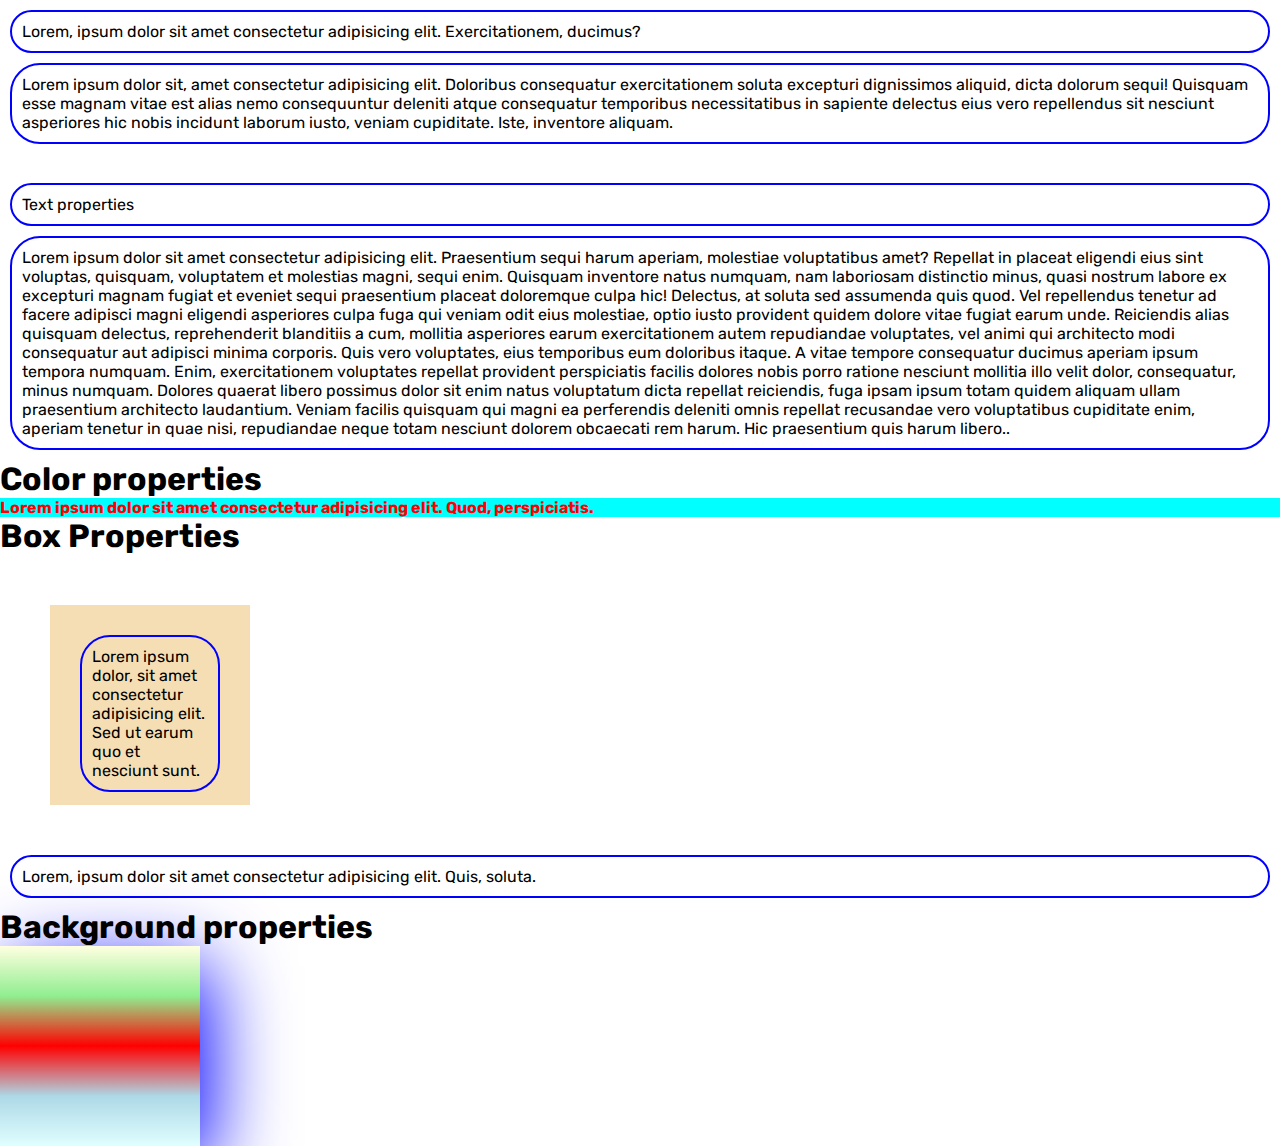
<file: index.html>
<!DOCTYPE html>
<html lang="en">
<head>
    <meta charset="UTF-8">
    <meta name="viewport" content="width=device-width, initial-scale=1.0">
    <title>Practice</title>
    <link rel="stylesheet" href="style.css">
</head>
<body>
    <p>Lorem, ipsum dolor sit amet consectetur adipisicing elit. Exercitationem, ducimus?</p>
    <p>Lorem ipsum dolor sit, amet consectetur adipisicing elit. Doloribus consequatur exercitationem soluta excepturi dignissimos aliquid, dicta dolorum sequi! Quisquam esse magnam vitae est alias nemo consequuntur deleniti atque consequatur temporibus necessitatibus in sapiente delectus eius vero repellendus sit nesciunt asperiores hic nobis incidunt laborum iusto, veniam cupiditate. Iste, inventore aliquam.</p> <br>
    
    <!-- ---------------------------------------------------------------------------------------- -->

    <p>Text properties</p>
    <p>Lorem ipsum dolor sit amet consectetur adipisicing elit. Praesentium sequi harum aperiam, molestiae voluptatibus amet? Repellat in placeat eligendi eius sint voluptas, quisquam, voluptatem et molestias magni, sequi enim. Quisquam inventore natus numquam, nam laboriosam distinctio minus, quasi nostrum labore ex excepturi magnam fugiat et eveniet sequi praesentium placeat doloremque culpa hic! Delectus, at soluta sed assumenda quis quod. Vel repellendus tenetur ad facere adipisci magni eligendi asperiores culpa fuga qui veniam odit eius molestiae, optio iusto provident quidem dolore vitae fugiat earum unde. Reiciendis alias quisquam delectus, reprehenderit blanditiis a cum, mollitia asperiores earum exercitationem autem repudiandae voluptates, vel animi qui architecto modi consequatur aut adipisci minima corporis. Quis vero voluptates, eius temporibus eum doloribus itaque. A vitae tempore consequatur ducimus aperiam ipsum tempora numquam. Enim, exercitationem voluptates repellat provident perspiciatis facilis dolores nobis porro ratione nesciunt mollitia illo velit dolor, consequatur, minus numquam. Dolores quaerat libero possimus dolor sit enim natus voluptatum dicta repellat reiciendis, fuga ipsam ipsum totam quidem aliquam ullam praesentium architecto laudantium. Veniam facilis quisquam qui magni ea perferendis deleniti omnis repellat recusandae vero voluptatibus cupiditate enim, aperiam tenetur in quae nisi, repudiandae neque totam nesciunt dolorem obcaecati rem harum. Hic praesentium quis harum libero..</p>

    <!-- --------------------------------------------------------------------------------------------------------------------------- -->
    
    <h1>Color properties</h1>
    <h4>Lorem ipsum dolor sit amet consectetur adipisicing elit. Quod, perspiciatis.</h4>

    <!-- ------------------------------------------------------------------------------------------------------------------------- -->

    <h1>Box Properties</h1>
    <div id="bg">
        <p>Lorem ipsum dolor, sit amet consectetur adipisicing elit. Sed ut earum quo et nesciunt sunt.</p>
    </div>

    <p>Lorem, ipsum dolor sit amet consectetur adipisicing elit. Quis, soluta.</p>
  <!-- ------------------------------------------------------------------------------------------------------------------------------ -->
   <h1>Background properties </h1>
    <div class="bg">
        
    </div>

  
</body>
</html>
</file>
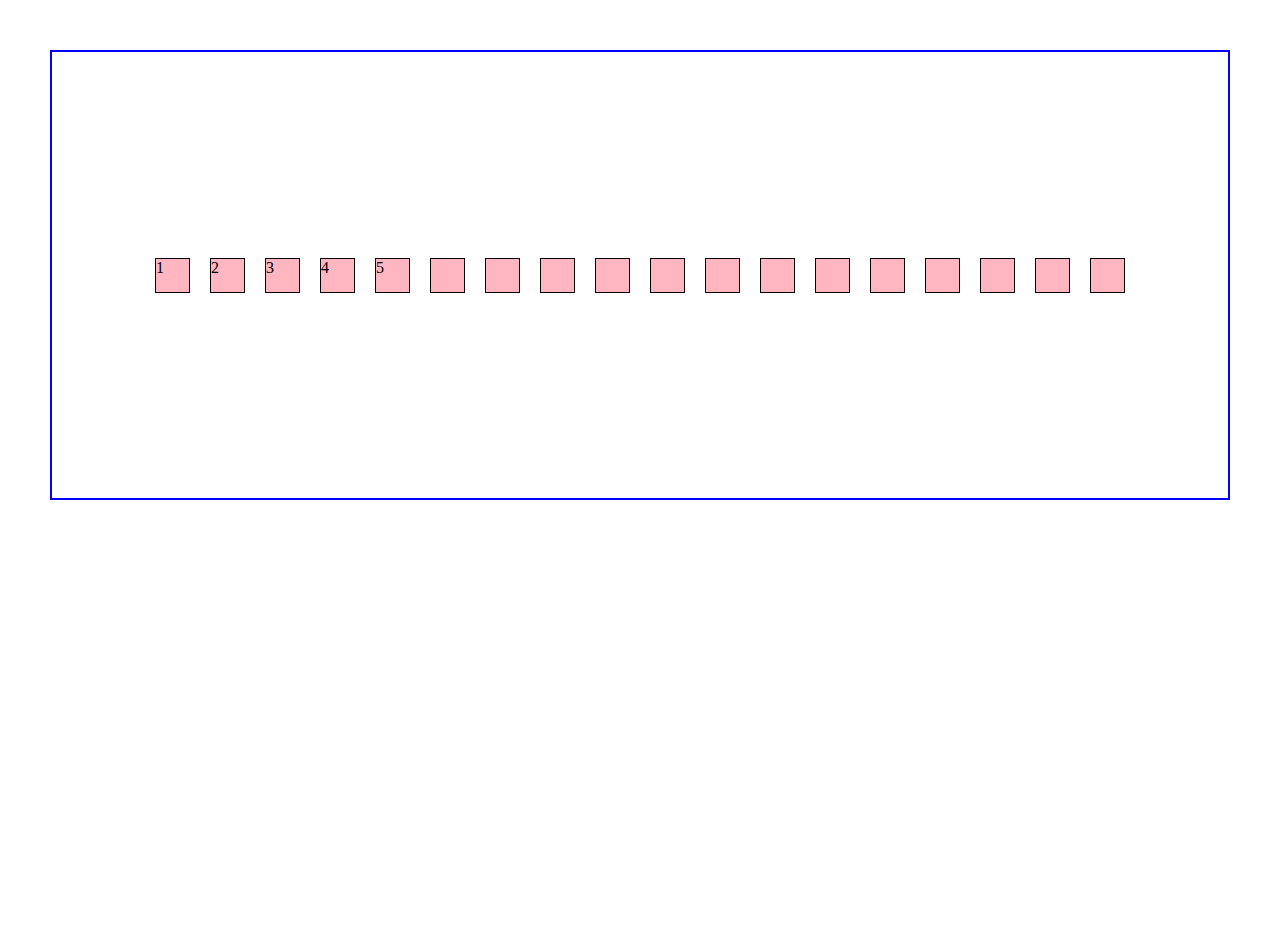
<file: FLEXBOX/index.html>
<!DOCTYPE html>
<html lang="en">
<head>
    <meta charset="UTF-8">
    <meta name="viewport" content="width=device-width, initial-scale=1.0">
    <title>FLEXBOX</title>
    <link rel="stylesheet" href="style.css">
</head>
<body>
   <main>
    <div class="container">
        
        <div class="item">1</div>
        <div class="item">2</div>
        <div class="item">3</div>
        <div class="item">4</div>
        <div class="item">5</div>
        <div class="item"></div>
        <div class="item"></div>
        <div class="item"></div>
        <div class="item"></div>
        <div class="item"></div>
        <div class="item"></div>
        <div class="item"></div>
        <div class="item"></div>
        <div class="item"></div>
        <div class="item"></div>
        <div class="item"></div>
        <div class="item"></div>
        <div class="item"></div>
       
        
        
    </div>
   </main>
    
</body>
</html>
</file>
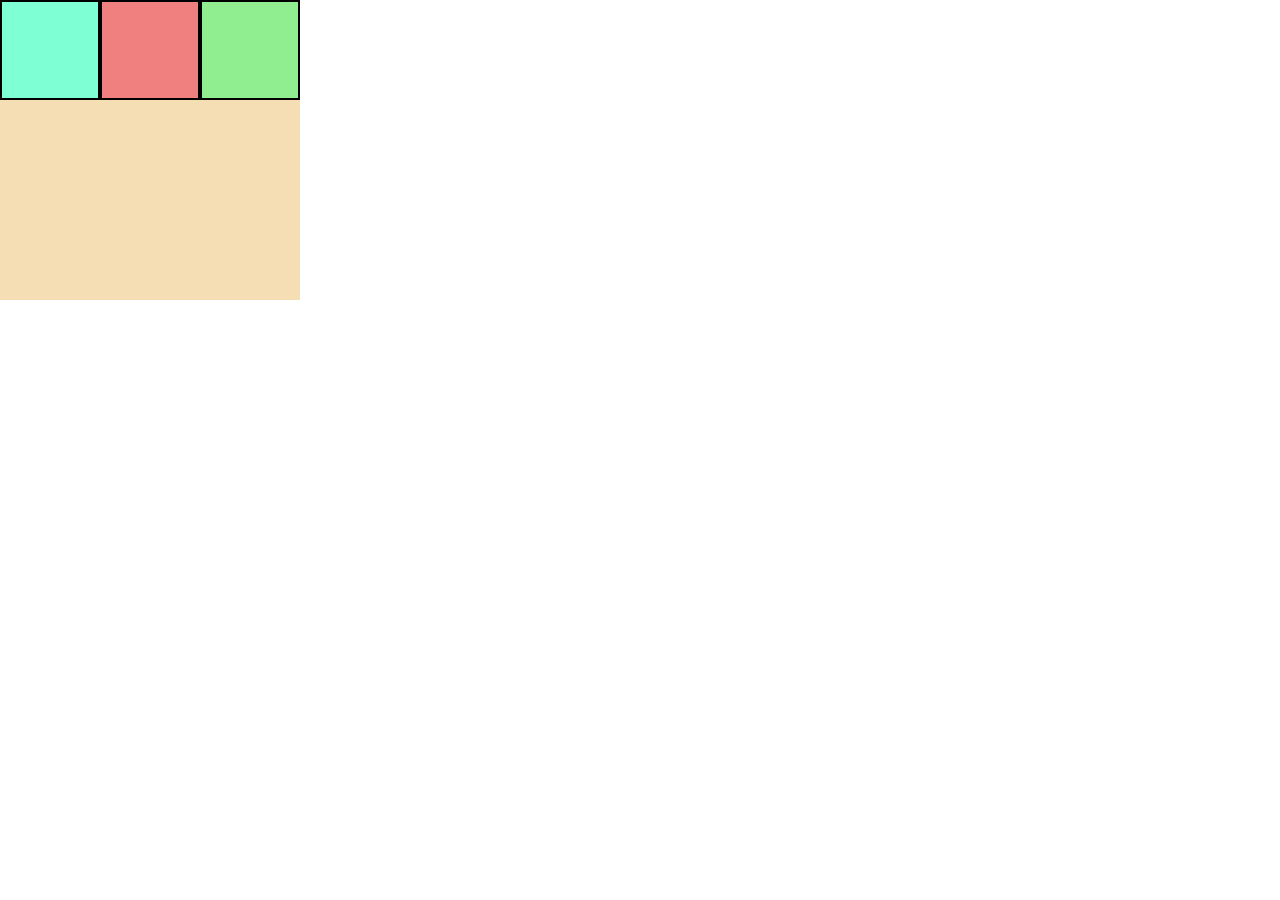
<file: Media_queries/index.html>
<!DOCTYPE html>
<html lang="en">
<head>
    <meta charset="UTF-8">
    <meta name="viewport" content="width=device-width, initial-scale=1.0">
    <title>Media queries</title>
    <link rel="stylesheet" href="style.css">
</head>
<body>
    <!-- <div class="box"></div> -->
     <!-- <div class="parent">
        <div class="child"></div>
        <div class="child"></div>
        <div class="child"></div>
        <div class="child"></div>
        <div class="child"></div>
        <div class="child"></div>
     </div> -->
     <!-- ------------------------------------------------------------------ -->
    
     <!-- <div class="parent">
        <div class="child"></div>
        <div class="child"></div>
        <div class="child"></div>
        <div class="child"></div>
        <div class="child"></div>
        <div class="child"></div>
        <div class="child"></div>
        <div class="child"></div>   
      
       
     </div> -->
     <!-- -------------------------------------------------------------------------------------- -->
     <div class="parent">
        <div class="child child-a"></div>
        <div class="child child-b"></div>
        <div class="child child-c"></div>
     </div>
</body>
</html>
</file>
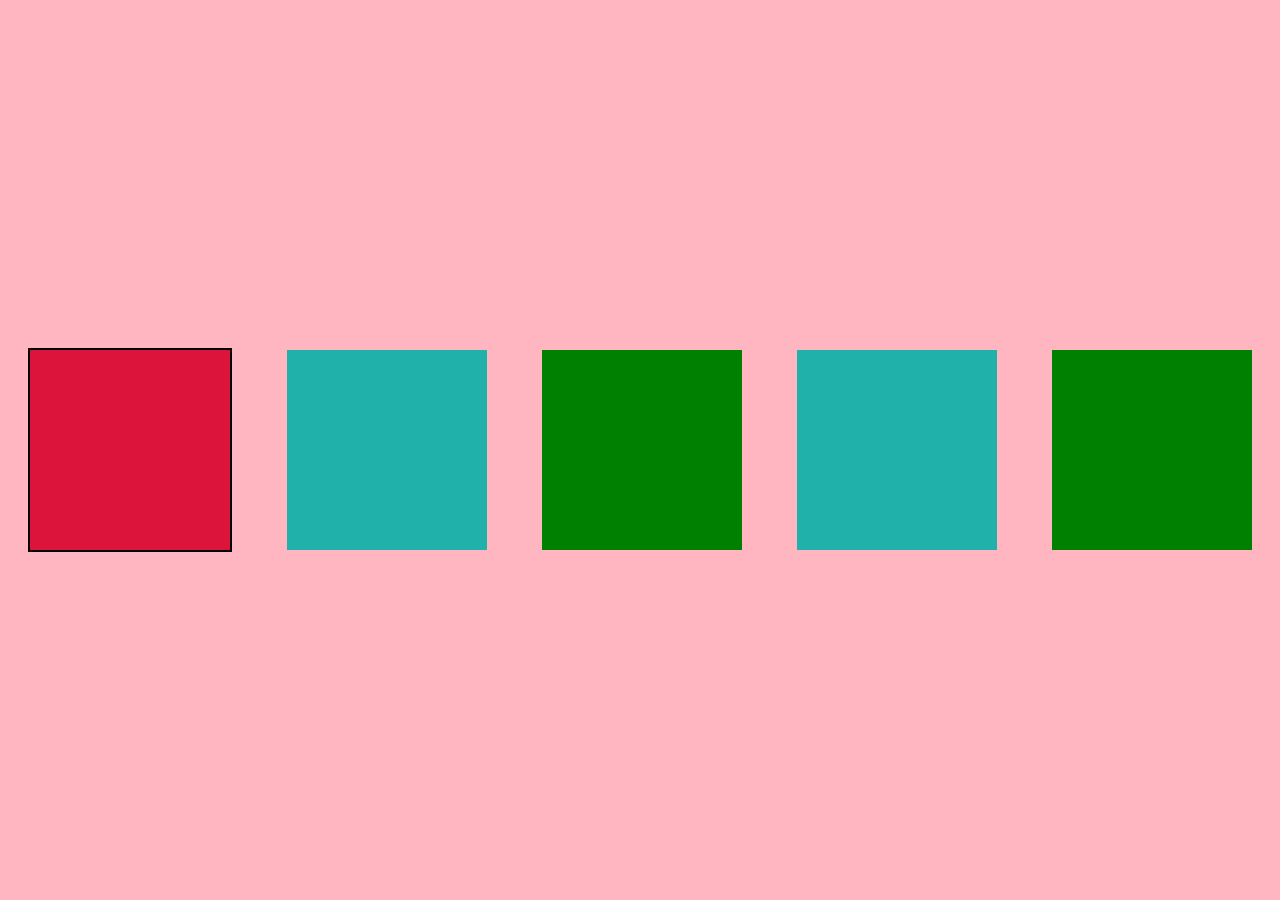
<file: positions/index.html>
<!DOCTYPE html>
<html lang="en">
<head>
    <meta charset="UTF-8">
    <meta name="viewport" content="width=device-width, initial-scale=1.0">
    <title>Document</title>
    <link rel="stylesheet" href="style.css">
</head>
<body>
   <div class="parent">
    <div class="child1"></div>
    <div class="child2"></div>
    <div class="child3"></div>
    <div class="child2"></div>
    <div class="child3"></div>
   </div>
   
    
    
</body>
</html>
</file>
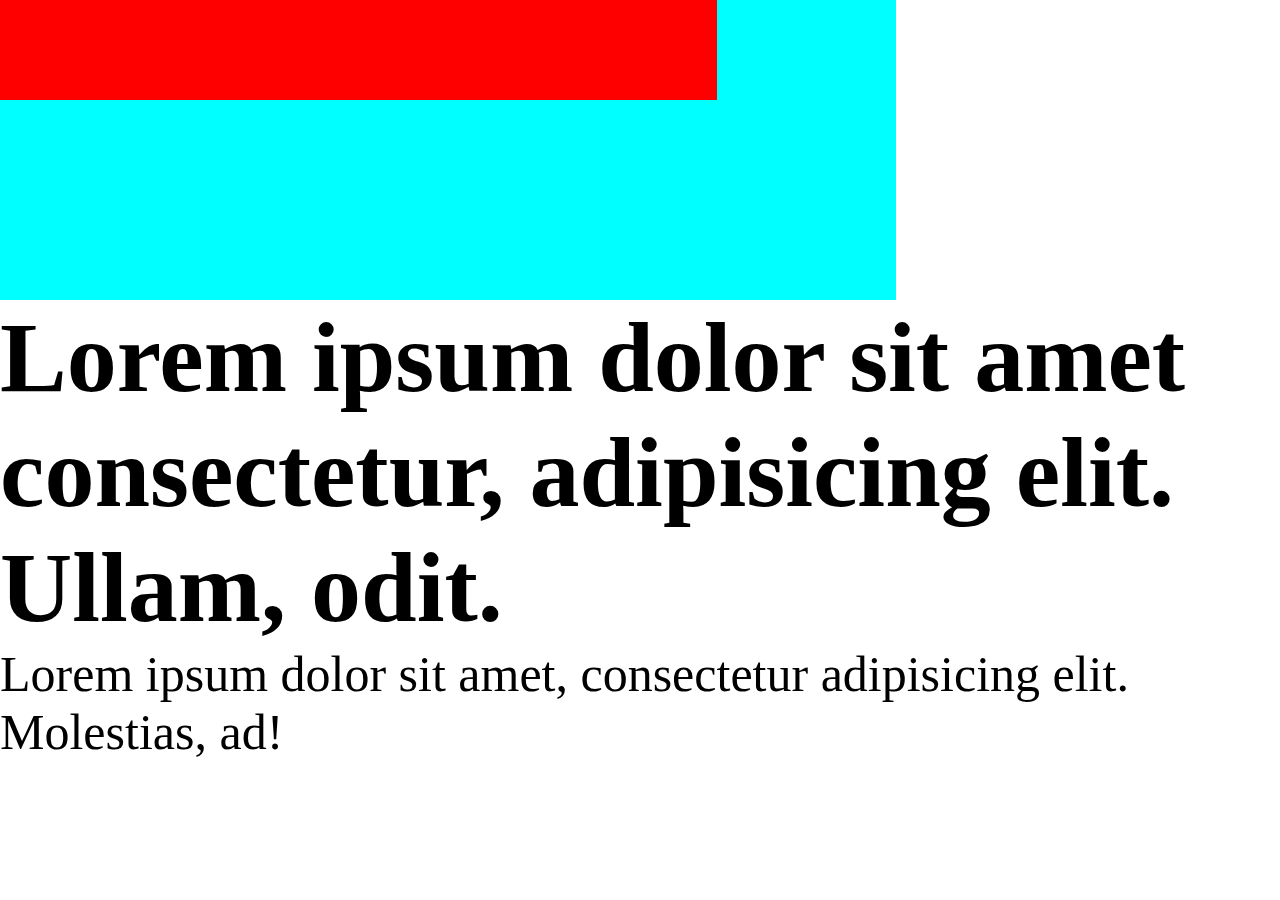
<file: Responsive/index.html>
<!DOCTYPE html>
<html lang="en">
<head>
    <meta charset="UTF-8">
    <meta name="viewport" content="width=device-width, initial-scale=1.0">
    <title>Document</title>
    <link rel="stylesheet" href="style.css">
</head>
<body>
    <div class="parent">
        <div class="child">

        </div>
    </div>

   <h1>Lorem ipsum dolor sit amet consectetur, adipisicing elit. Ullam, odit.</h1>
   <p>Lorem ipsum dolor sit amet, consectetur adipisicing elit. Molestias, ad!</p>
    
</body>
</html>
</file>
<file: style.css>
@import url('https://fonts.googleapis.com/css2?family=Chelsea+Market&family=Dancing+Script:wght@600&family=Nunito:ital,wght@0,200..1000;1,200..1000&family=Open+Sans:ital,wght@0,300..800;1,300..800&family=Pacifico&family=Poppins:ital,wght@0,100;0,200;0,300;0,400;0,500;0,600;0,700;0,800;0,900;1,100;1,200;1,300;1,400;1,500;1,600;1,700;1,800;1,900&family=Roboto+Slab:wght@100..900&family=Rubik:ital,wght@0,300..900;1,300..900&family=Titillium+Web:ital,wght@0,200;0,300;0,400;0,600;0,700;0,900;1,200;1,300;1,400;1,600;1,700&display=swap');
*{
    margin: 0;
    padding: 0;
    box-sizing: border-box;
    font-family: "Rubik", sans-serif;;
}

html,body{
    height: 100%;
    width: 100%;
}


/* p{
    font-family: 'Times New Roman', Times, serif;
    font-size: 30px;
    font-weight: 400;
    font-style: italic;
    line-height: 1;
    
    
}

p{
    text-align: left; 
    text-transform:capitalize;
    text-decoration-line: underline;
    text-decoration-style: dashed;
    text-shadow: 10px 10px 10px black; */
    /* x-axis y-axis blurr color }*/  
    

/* ------------------------------------------------------------------------------------------------------------------------------------- */
/* color properties */
h4{
    color:red ;
    background-color: rgb(255, 255, 255); 
    background-color: aqua;
    /* maximum range is 255 */
}
/* --------------------------------------------------------------------------- */

/* box properties */

#bg{
    width: 200px;
    height: 200px;
    background-color: wheat;
    padding: 20px;
    /* Element ke andar ka space  */
    margin: 50px;
    /* element ke bahar ka space */
   
}
/* understanding border */

p{
    padding: 10px;
    margin: 10px;
    border-width: 2px;
    border-color: blue;
    border-style: solid;
    border-radius: 30px;
}
/* ----------------------------------------------------------------------------------------------------------------------------------------------- */

/* background properties */
.bg{
    width: 200px;
    height: 200px;
    background-image: url('https://images.unsplash.com/photo-1742830444687-7dfd4c0934a5?w=500&auto=format&fit=crop&q=60&ixlib=rb-4.0.3&ixid=M3wxMjA3fDB8MHxmZWF0dXJlZC1waG90b3MtZmVlZHw3fHx8ZW58MHx8fHx8');
    background-size: cover;
    /* image properly dekhgaa  u can decide position by default top hota hai */
    background-position: bottom;
    background: linear-gradient( lightyellow , lightgreen,red , lightblue,lightcyan);
    /* direction uske baad color  */
    box-shadow: 10px 20px 80px blue;
    /* x-axis y-axis blur color  */
}
</file>
<file: FLEXBOX/style.css>
*{
    margin: 0;
    padding: 0;
    box-sizing: border-box;
}
html , body{
    height: 100%;
    width: 100%;
}

.container{
    margin: 50px;
    height: 50vh;
    border: 2px solid blue;
    display: flex;
    justify-content: center;
    align-items: center;
    align-content: center;
    flex-wrap: wrap;
    gap: 10px;
   /* row gap coloumn gap */
        
    
}
 .item{
   
    height: 35px;
    width: 35px;
    background-color: lightpink;
    border: 1px solid black;
   
    margin: 5px;
}
</file>
<file: Media_queries/style.css>
*{
    margin: 0;
    padding: 0;
    box-sizing: border-box;
}
html, body{
    height: 100%;
    width: 100%;
}

/* .box{
    height: 250px;
    width: 250px;
    background-color: lightcoral;
}
@media (min-width:600px) {
    .box{
        background: lightgreen;
        height: 250px;
        width: 250px;

    }
    
} */

/* .parent{
    height: 400px;
    width: 100%;
    background-color: crimson;
   
    display: flex;
    justify-content: space-between;
    
}

.child{
    height: 300px;
    width: 100px;
    background-color: wheat;
    border: 2px solid black;
    
   
} */
 /* -------------------------------------------------------------------------------------------------------- */

/* .parent{
    height: 1000px;
    width: 1000px;
    background-color: wheat;
    display: grid;
    grid-template-columns: 100px 300px 100px 100px ;
    grid-template-rows: 100px 80px ;
}
.child{
    height: 300px;
    background-color: red;
    border: 2px solid black;
} */

/* ------------------------------------------------------------------------------------------------------------------- */

.parent{
    height: 300px;
    width: 300px;
    background-color: wheat;
    display: grid;
    /* grid-template-areas: 
    "a a ."
    "a a ."
    ". b c"
    ; */
    grid-template-columns: repeat(3,1fr);
}

.child{
    
    background-color: red;
    border: 2px solid black;
    height: 100px;
    
}
.child-a{
    
    background-color: aquamarine;
}
.child-b{
    
    background-color: lightcoral;

}
.child-c{
    
    background-color: lightgreen;

}
</file>
<file: positions/style.css>
*{
    margin: 0;
    padding: 0;
}
html , body{
    height: 100%;
    width: 100%;
}

.parent{
    height: 100%;
    width: 100%;
    background-color: lightpink;
    display: flex;
    flex-wrap:wrap;
    /* cross axis mein kaam karna hai then use align items */
    align-items: center;  
    /* main axis mein kaam karna hai then use justify content */
    justify-content: space-around;
   
}
.child1{
    height: 200px;
    width: 200px;
    background-color: crimson;
    border: 2px solid black;
    
   
}
.child2{
    height: 200px;
    width: 200px;
    background-color: lightseagreen;
}
.child3{
    width: 200px;
    height: 200px;
    background-color: green;
}
</file>
<file: Responsive/style.css>
*{
    margin: 0;
    padding: 0;
    box-sizing: border-box;
}
html,body{
    height: 100%;
    width: 100%;
}

.parent{
    height: 300px;
    width: 70%;
    background-color: aqua;
    

}
html{
    font-size: 50px;
}

.child{
    height: 100px;
    width: 80%;
    background-color: red;
}

h1{
    font-size: 2rem;
}
</file>
